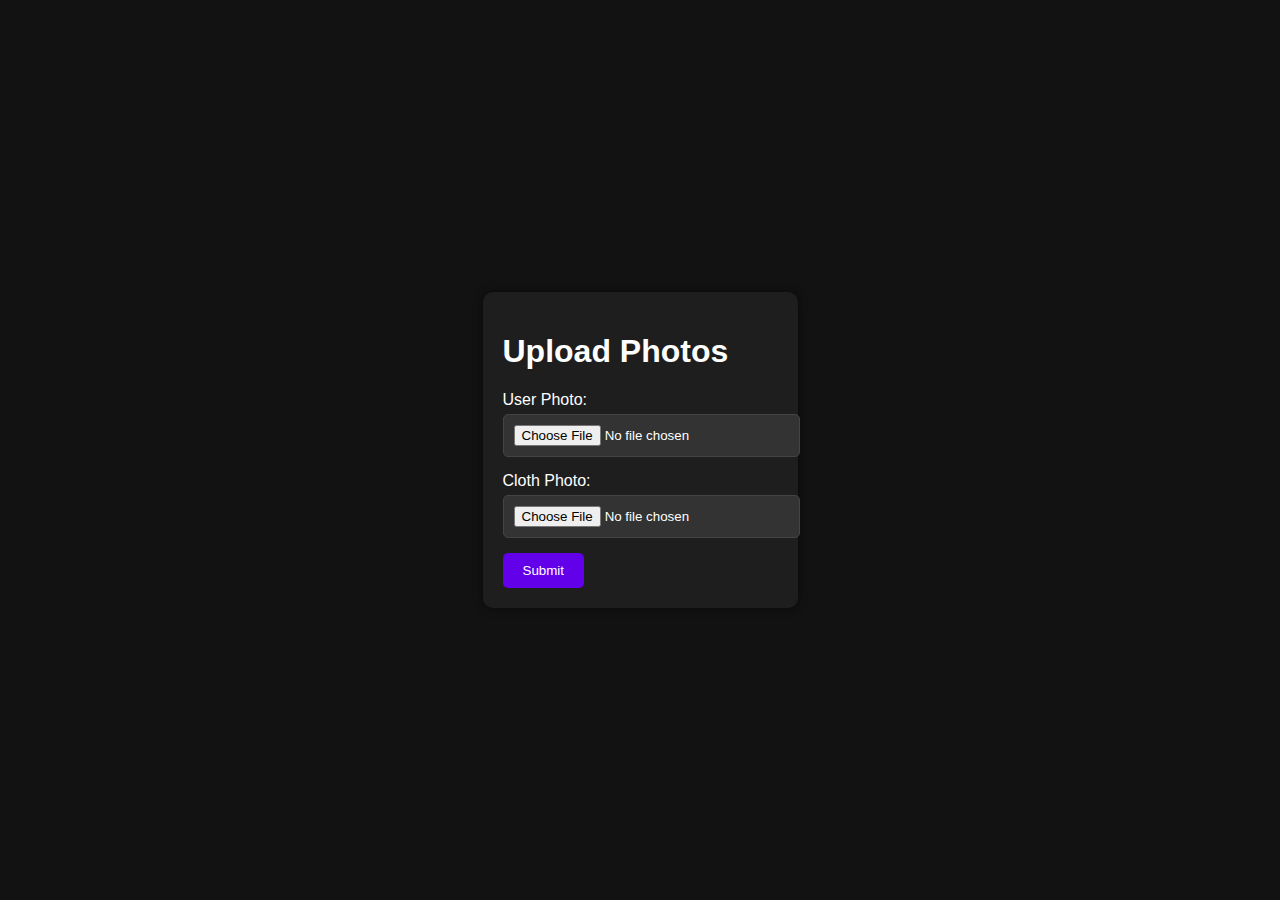
<file: index.html>
<!DOCTYPE html>
<html lang="en">
<head>
    <meta charset="UTF-8">
    <meta name="viewport" content="width=device-width, initial-scale=1.0">
    <link rel="stylesheet" href=".\styles\main.css">
    <title>Fashion Website</title>

</head>
<body>
    <div class="container">
        <h1>Upload Photos</h1>
        <form id="image-form">
            <div class="form-group">
                <label for="userPhoto">User Photo:</label>
                <input type="file" id="userPhoto" name="userPhoto" accept="image/*" required>
            </div>
            <div class="form-group">
                <label for="clothPhoto">Cloth Photo:</label>
                <input type="file" id="clothPhoto" name="clothPhoto" accept="image/*" required>
            </div>
            <button type="submit" id="submit-btn">Submit</button>
        </form>
    </div>
    <script src=".\script\index.js"></script>
</body>
</html>
</file>
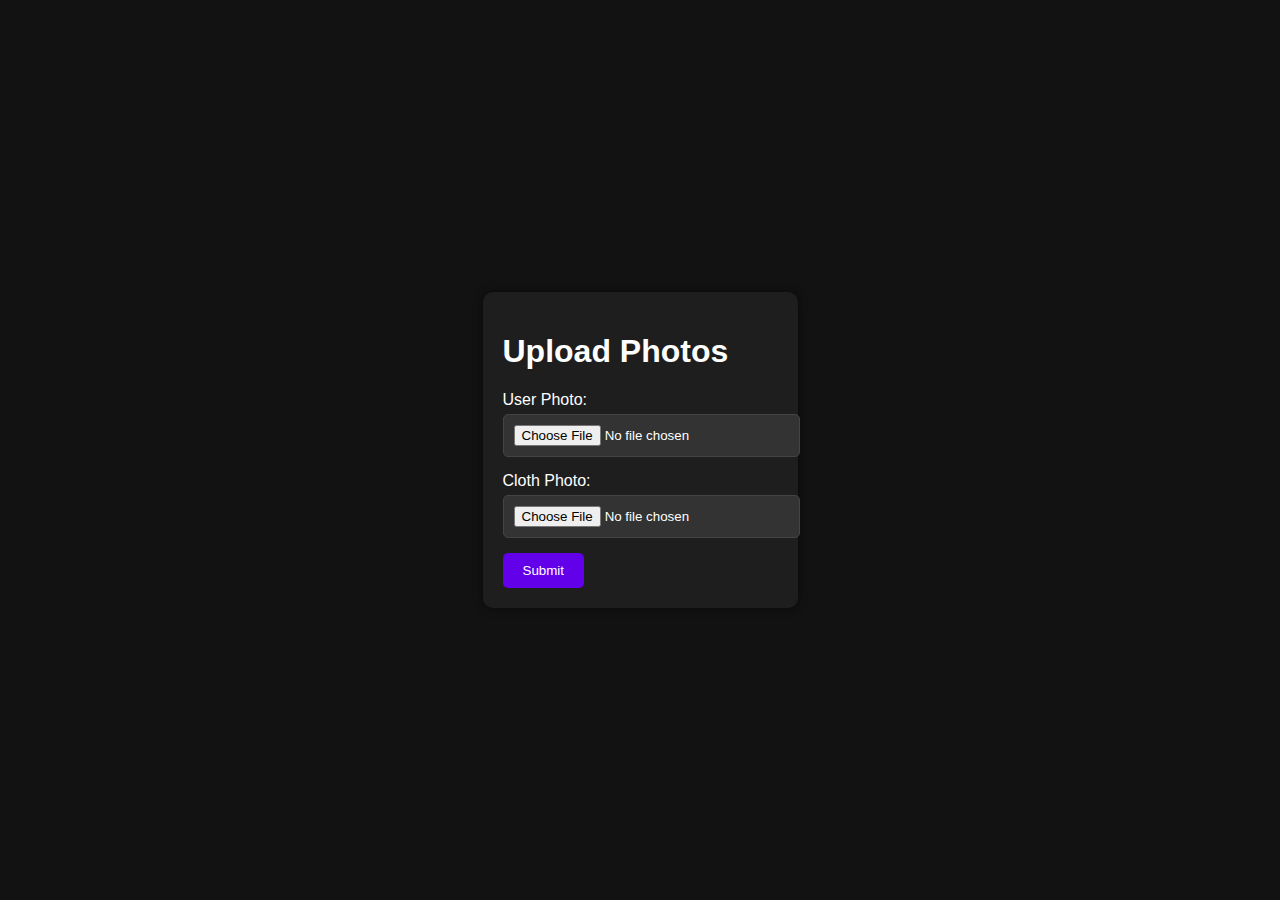
<file: stem/index.html>
<!DOCTYPE html>
<html lang="en">
<head>
    <meta charset="UTF-8">
    <meta name="viewport" content="width=device-width, initial-scale=1.0">
    <link rel="stylesheet" href="../styles/main.css">
    <title>Fashion Website</title>

</head>
<body>
    <div class="container">
        <h1>Upload Photos</h1>
        <form id="image-form">
            <div class="form-group">
                <label for="userPhoto">User Photo:</label>
                <input type="file" id="userPhoto" name="userPhoto" accept="image/*" required>
            </div>
            <div class="form-group">
                <label for="clothPhoto">Cloth Photo:</label>
                <input type="file" id="clothPhoto" name="clothPhoto" accept="image/*" required>
            </div>
            <button type="submit" id="submit-btn">Submit</button>
        </form>
    </div>
    <script src="../script/index.js"></script>
</body>
</html>
</file>
<file: styles/main.css>
/* ! MAIN CSS FILE */
body {
    background-color: #121212;
    color: #ffffff;
    font-family: Arial, sans-serif;
    display: flex;
    justify-content: center;
    align-items: center;
    height: 100vh;
    margin: 0;
}
.container {
    background-color: #1e1e1e;
    padding: 20px;
    border-radius: 10px;
    box-shadow: 0 0 10px rgba(0, 0, 0, 0.5);
}
.form-group {
    margin-bottom: 15px;
}
label {
    display: block;
    margin-bottom: 5px;
}
input[type="file"] {
    display: block;
    width: 100%;
    padding: 10px;
    background-color: #333;
    border: 1px solid #444;
    border-radius: 5px;
    color: #fff;
}
button {
    background-color: #6200ea;
    color: #fff;
    border: none;
    padding: 10px 20px;
    border-radius: 5px;
    cursor: pointer;
}
button:hover {
    background-color: #3700b3;
}
</file>
